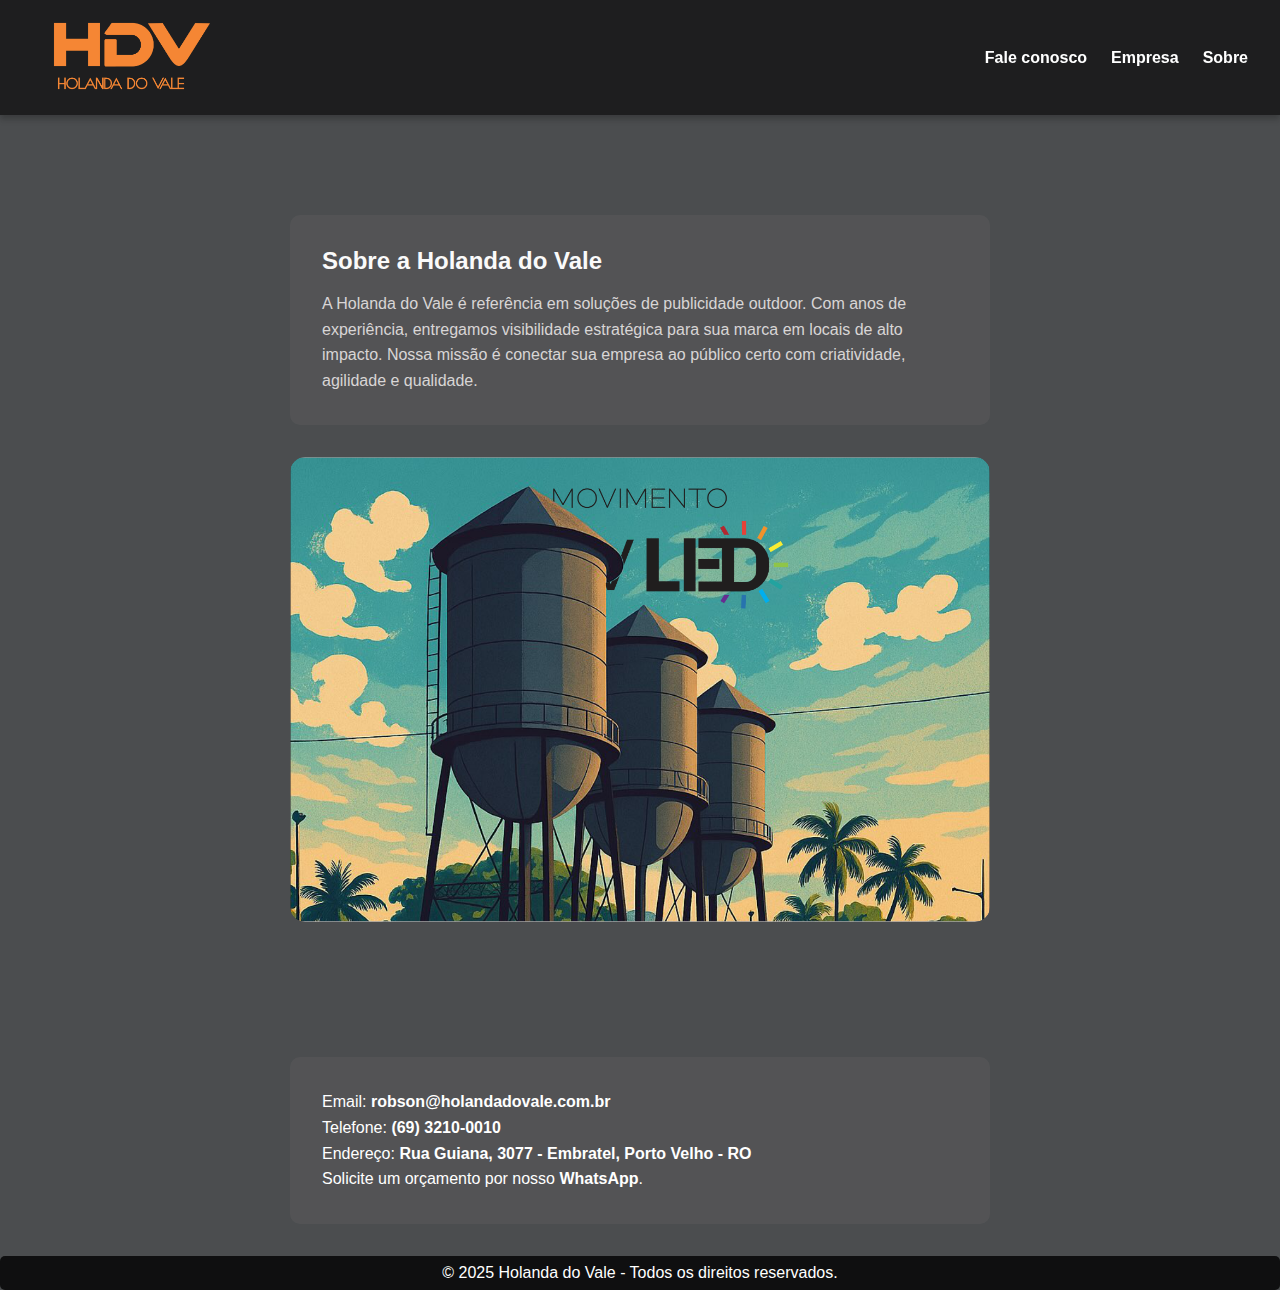
<file: index.html>
<!--Criado por Douglas Júlio--(69) 992476425--17/04/2025-->
<!DOCTYPE html>
<html lang="pt-BR">
<head>
  <!-- Metadados essenciais para responsividade e charset -->
  <meta charset="UTF-8" />
  <meta name="viewport" content="width=device-width, initial-scale=1.0"/>

  <!-- Link para o arquivo CSS externo -->
  <link rel="stylesheet" href="style.css">
  <link rel="icon" href="./img/NOVIDADES HDV Junho - Copia.png" type="image/png">
  <title>Holanda do Vale | Outdoor</title>
</head>
<body>
    <!-- CABEÇALHO com navegação -->
    <header>
        <nav class="navbar">
          <!-- Logo da empresa -->
          <div class="logo-nav"><img src="./img/NOVIDADES HDV Junho.png" alt="logo holanda do vale" width="200"></div>
      
          <!-- Botão hamburguer para menu responsivo -->
          <div class="hamburger" onclick="toggleMenu()">
            <div></div>
            <div></div>
            <div></div>
          </div>
      
          <!-- Links de navegação -->
          <ul class="nav-links" id="navLinks">
            <li><a href="https://wa.me/5569984265460">Fale conosco</a></li>
            <li><a href="404.html">Empresa</a></li>
            <li><a href="404.html">Sobre</a></li>
          </ul>
        </nav>
    </header>

    <!-- SESSÃO SOBRE A EMPRESA -->
    <div class="section">
      <h2>Sobre a Holanda do Vale</h2>
      <p>
        <span>A Holanda do Vale é referência em soluções de publicidade outdoor. Com anos de experiência,
            entregamos visibilidade estratégica para sua marca em locais de alto impacto.
            Nossa missão é conectar sua empresa ao público certo com criatividade, agilidade e qualidade.</span> 
      </p>
    </div>

    <!-- CARROSSEL DE IMAGENS -->
    <div class="carousel">
        <img src="./img/01.png" class="active" alt="Imagem 1">
        <img src="./img/02.png" alt="Imagem 2">
        <img src="./img/03.png" alt="Imagem 3">
        <img src="./img/04.png" alt="Imagem 4">
    </div>

    <!-- SESSÃO DE CONTATO -->
    <div class="section">
      <p>Email: <a href="mailto:contato@holandadovale.com">robson@holandadovale.com.br</a></p>
      <p>Telefone: <a href="#">(69) 3210-0010</a></p>
      <p>Endereço: <a href="https://maps.app.goo.gl/cNecAbi5qYAqZfJEA">Rua Guiana, 3077 - Embratel, Porto Velho - RO</a></p>
      <p>Solicite um orçamento por nosso <a href="https://wa.me/5569984265460" target="_blank">WhatsApp</a>.</p>
    </div>

    <!-- RODAPÉ -->
    <footer>
      &copy; 2025 Holanda do Vale - Todos os direitos reservados.
    </footer>

  <!-- SCRIPTS -->
  <script>
    // Carrossel automático de imagens
    let index = 0;
    const images = document.querySelectorAll('.carousel img');
    function showNextImage() {
      images[index].classList.remove('active');
      index = (index + 1) % images.length;
      images[index].classList.add('active');
    }
    setInterval(showNextImage, 4000);

    // Função para alternar menu responsivo
    function toggleMenu() {
      document.getElementById("navLinks").classList.toggle("active");
    }
  </script>
</body>
</html>
</file>
<file: style.css>
/*Criado por Douglas Júlio--(69) 992476425--17/04/2025--*/


/* Reset e configurações globais */
* {
  margin: 0;
  padding: 0;
  box-sizing: border-box;
}

html, body {
  height: 100%;
  font-family: 'Arial', sans-serif;
  color: white;
}

body {
  padding-top: 80px; /* Espaço para a navbar fixa */
  background-color: #4b4d4f; /* Cor de fundo da página */
}

/* NAVBAR FIXA E ESTILIZADA */
.navbar {
  position: fixed;
  top: 0;
  left: 0;
  width: 100%;
  background-color: rgba(0, 0, 0, 0.6);
  box-shadow: 0 4px 6px rgba(20, 20, 20, 0.3);
  display: flex;
  justify-content: space-between;
  align-items: center;
  padding: 0.1rem 2rem;
  z-index: 1000;
}

.logo-nav img {
  color: white;
  font-size: 1.5rem;
  font-weight: bold;
}

.nav-links {
  display: flex;
  list-style: none;
  gap: 1.5rem;
}

.nav-links li a {
  color: white;
  text-decoration: none;
  font-weight: bold;
}

.nav-links li a:hover {
  color: orange;
}

/* MENU HAMBURGUER PARA MOBILE */
.hamburger {
  display: none;
  flex-direction: column;
  gap: 5px;
  cursor: pointer;
}

.hamburger div {
  width: 25px;
  height: 3px;
  background-color: white;
}

/* RESPONSIVIDADE DO MENU */
@media (max-width: 768px) {
  .hamburger {
    display: flex;
  }

  .nav-links {
    position: absolute;
    top: 100%;
    right: 0;
    background-color: rgba(0, 0, 0, 0.567);
    width: 100%;
    flex-direction: column;
    align-items: center;
    padding: 1rem 0;
    display: none;
  }

  .nav-links.active {
    display: flex;
  }

  .logo img {
    width: 200px;
  }
}

/* SOBREPOSIÇÃO ESCURA (caso use fundo com imagem) */
.overlay {
  background-color: rgba(0, 0, 0, 0.6);
  position: absolute;
  top: 0;
  left: 0;
  height: 100%;
  width: 100%;
  z-index: 1;
}

.container {
  position: relative;
  z-index: 2;
  padding: 2rem;
  text-align: center;
  min-height: 100%;
  display: flex;
  flex-direction: column;
  justify-content: space-between;
}

/* LOGO PRINCIPAL */
.logo img {
  width: 300px;
  margin-bottom: 1rem;
  display: flex;
}

/* CARROSSEL DE IMAGENS */
.carousel {
  position: relative;
  width: 100%;
  max-width: 700px;
  margin: 2rem auto;
  overflow: hidden;
  border-radius: 15px;
}

.carousel img {
  width: 100%;
  display: none;
  transition: opacity 0.5s ease-in-out;
  border-radius: 15px;
}

.carousel img.active {
  display: block;
}

/* ESTILOS DAS SESSÕES */
.section {
  background-color: rgba(142, 139, 139, 0.119);
  padding: 2rem;
  margin: 2rem auto;
  max-width: 700px;
  border-radius: 10px;
  margin-top: 15vh;
}

.section span {
  color: #fffbfbc8;
}

.section h2 {
  margin-bottom: 1rem;
  color: #fafafa;
}

.section p {
  color: #ffffff;
  line-height: 1.6;
}

.section a {
  text-decoration: none;
  font-weight: bold;
  color: #ffffff;
}

/* RODAPÉ */
footer {
  background: rgba(0, 0, 0, 0.8);
  color: white;
  text-align: center;
  padding: 0.5rem;
  margin-top: 0.2rem;
  border-radius: 5px;
}
</file>
